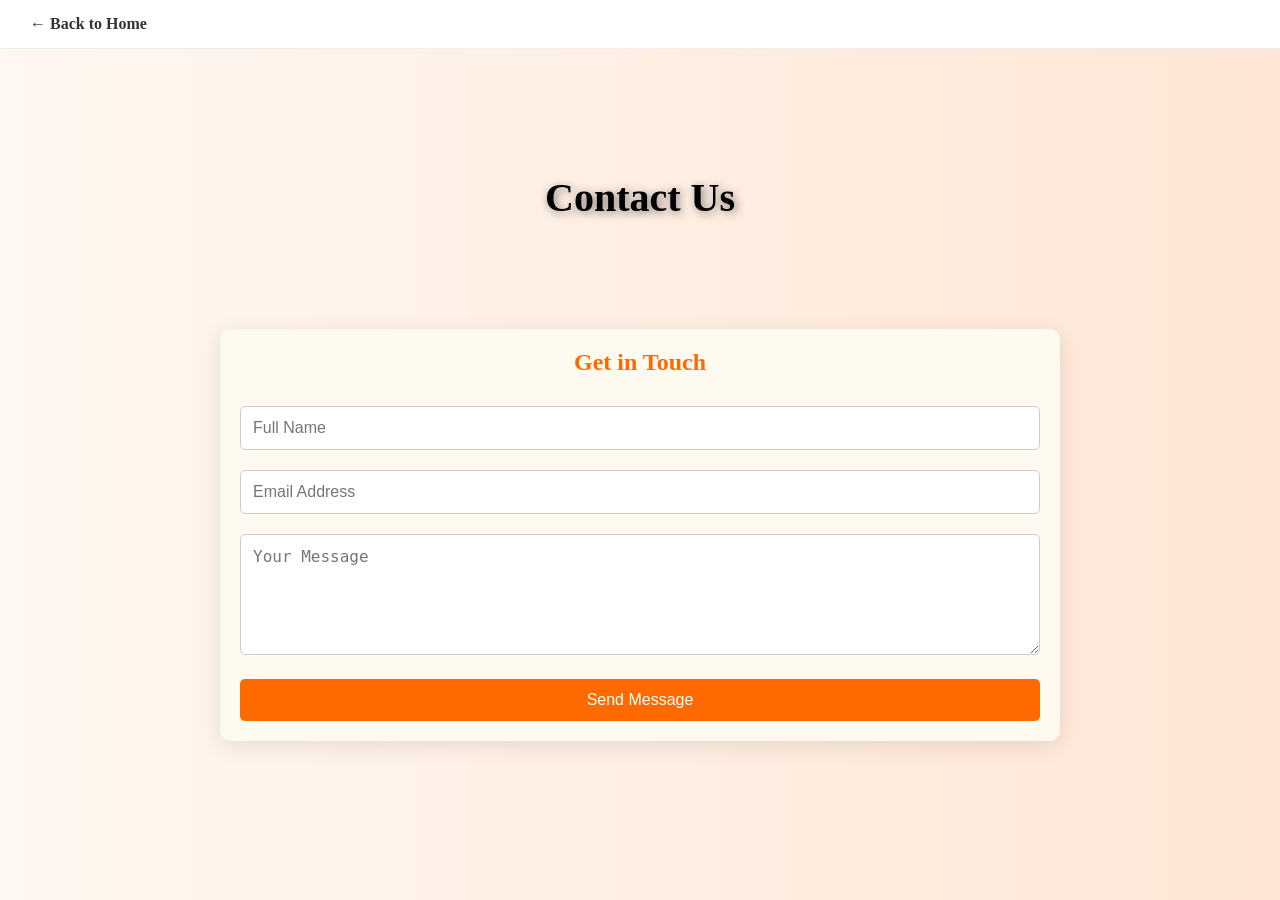
<file: contact.html>
<!DOCTYPE html>
<html lang="en">

<head>
    <meta charset="UTF-8">
    <meta name="viewport" content="width=device-width, initial-scale=1.0">
    <title>Contact Us - NGO Demo</title>
    <link rel="stylesheet" href="./css/contact.css">
</head>

<body>
    <header>
        <a href="index.html">← Back to Home</a>
    </header>

    <!-- HERO -->
    <section class="contact-hero">
        <h1>Contact Us</h1>
    </section>

    <!-- CONTACT FORM -->
    <section class="contact-container">
        <h2>Get in Touch</h2>
        <form id="contactForm">
            <input type="text" placeholder="Full Name" required>
            <input type="email" placeholder="Email Address" required>
            <textarea rows="5" placeholder="Your Message" required></textarea>
            <button type="submit">Send Message</button>
        </form>
        <div class="thank-you" id="thankYouMessage">
            ✅ Thank you for reaching out! We'll get back to you soon.
        </div>
    </section>

    <script src="./script.js"></script>
</body>

</html>
</file>
<file: css/contact.css>
* {
    padding: 0;
    margin: 0;
}

body {
    background: linear-gradient(to right, #fff7f0, #ffe6d6);
}

header {
    padding: 15px 30px;
    background: #fff;
    border-bottom: 1px solid #eee;
}

header a {
    text-decoration: none;
    font-weight: bold;
    color: #333;
}

/*HERO */
.contact-hero {
    height: 40vh;
    display: flex;
    align-items: center;
    justify-content: center;
}

.contact-hero h1 {
    color: black;
    font-size: 2.5rem;
    text-shadow: 2px 2px 10px rgba(0, 0, 0, 0.5);
    margin-top: -4rem;
}

/* CONTACT FORM CONTAINER */
.contact-container {
    max-width: 800px;
    margin: -5rem auto;
    padding: 20px;
    background: #fffaf0;
    border-radius: 10px;
    box-shadow: 0 5px 25px rgba(0, 0, 0, 0.1);
}

.contact-container h2 {
    text-align: center;
    color: #ff6a00;
    margin-bottom: 20px;
}

/* FORM ELEMENTS  */
.contact-container form input,
.contact-container form textarea {
    width: 100%;
    padding: 12px;
    margin: 10px 0;
    border-radius: 5px;
    border: 1px solid #ccc;
    font-size: 16px;
    box-sizing: border-box;
}

.contact-container form button {
    background: #ff6a00;
    color: white;
    padding: 12px 20px;
    border: none;
    border-radius: 5px;
    font-size: 16px;
    cursor: pointer;
    transition: 0.3s;
    width: 100%;
    margin-top: 10px;
}

.contact-container form button:hover {
    opacity: 0.9;
}

/*  THANK YOU MESSAGE */
.thank-you {
    display: none;
    text-align: center;
    margin-top: 20px;
    font-size: 18px;
    color: #404242;
}
</file>
